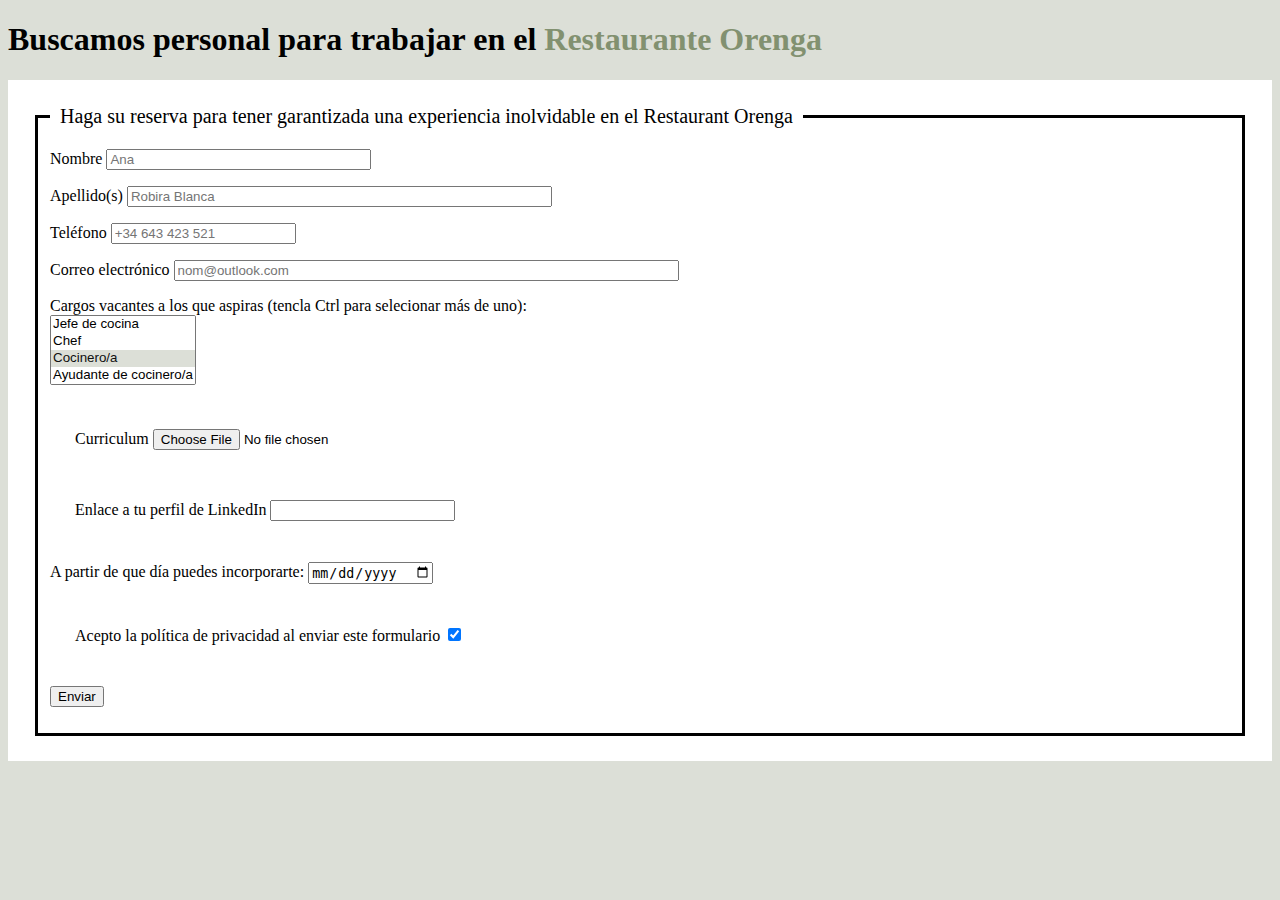
<file: trabajaConNosotros.html>
<!DOCTYPE html>
<html lang="en">
<head>
    <meta charset="UTF-8">
    <meta http-equiv="X-UA-Compatible" content="IE=edge">
    <meta name="viewport" content="width=device-width, initial-scale=1.0">
    <title>Document</title>
    <link rel="stylesheet" href="trabaja-con-nosotros.css">
</head>
<body>
    
</body>
</html>
<main>
    <body>
<section id="Trabaja con nosotros">
    <h1>Buscamos personal para trabajar en el <a href="index.html">Restaurante Orenga</a></h1>
    <form  action="enviar.html" method="post">
        <fieldset>
          <legend>Haga su reserva para tener garantizada una experiencia inolvidable en el Restaurant Orenga</legend>
          <p>
            <label for="name">Nombre</label>
            <input placeholder="Ana" type="text"   id="name" name="name" size="30" required>
          </p>
          <p>
        
                <label for="surname">Apellido(s)</label>
                <input placeholder="Robira Blanca" type="text"   id="name" name="name" size="50" required>
          </p>
          <p>
            <label for="phone_number">Teléfono</label>
            <input placeholder="+34 643 423 521" type="number"   id="name" name="phone_number" size="15" required>
          </p>
          <p>
            <label for="email">Correo electrónico</label>
            <input placeholder="nom@outlook.com" type="email"   id="name" name="email" size="60" required>
          </p>
          <form>
            Cargos vacantes a los que aspiras (tencla Ctrl para selecionar más de uno):<br>
            <select multiple required>
                <option>Jefe de cocina</option> <br>
                <option>Chef</option> <br>
                <option selected>Cocinero/a</option> <br>
                <option>Ayudante de cocinero/a</option><br>
                <option>Jefe de sala</option><br>
                <option>Camarero/a</option><br>
            </select>
            </form> 

            <form>
                <br>
            <label>Curriculum</label>
          <form name="curriculum" method="post"  enctype="multipart/form-data" >

            <input type="file" name="adjunto" accept=".pdf" required />
          </form>

        </form>

        
            <form>
        <label>Enlace a tu perfil de LinkedIn</label>
        <input type="url">
    </form>
       
<p>
<label for="start">A partir de que día puedes incorporarte:</label>

<input type="date" id="fecha" name="fecha"  required>
</p>

<p>
    <form name="formulario" >
    <label> Acepto la política de privacidad al enviar este formulario</label>
   
    <input type="checkbox" checked  name="politica_privacidad" >
       
      </form>
    </p>
            
        <input  value="Enviar"  src=""  name="Enviar" type="submit" name="reservar" id="enviar">
          </p>
        </fieldset>
      </form>
      
</section>
<section>
</body>
</main>
</file>
<file: trabaja-con-nosotros.css>
body {
    background-color: #d7dbd2e0;
}
h1 a {
    color: #829170;
    text-decoration: none;
  }
  h1 a:hover {
    text-decoration: underline;
  }
  form {
    background-color: white;
    padding: 25px;
  }
  fieldset {
    border: 3px solid black;
  }
  legend {
    font-size: 1.25em;
    padding-left: 10px;
    padding-right: 10px;
}  
option:checked {
    background-color: #d7dbd2e0;
}
</file>
